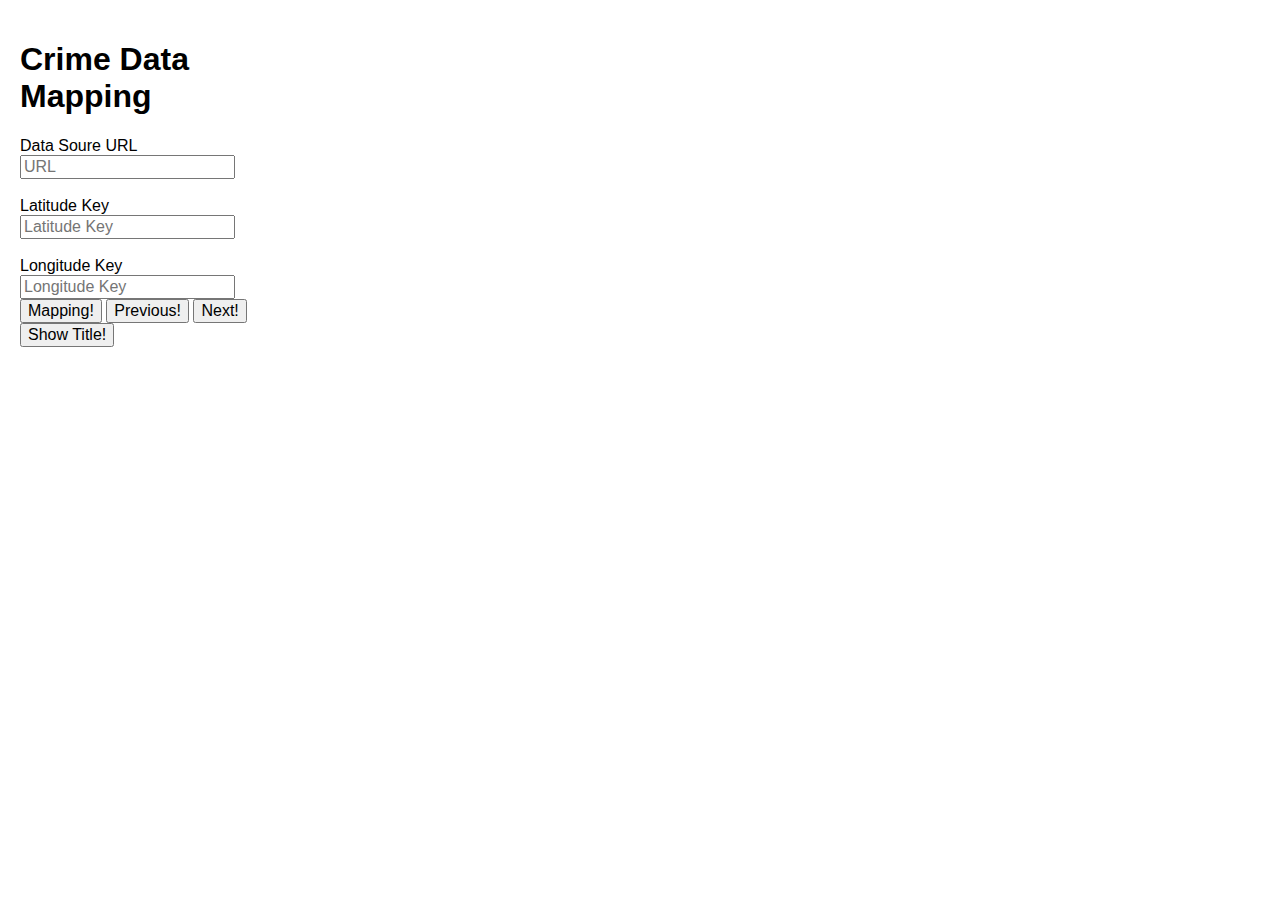
<file: assignment/basicApplication.html>
<!DOCTYPE html>
<html>
  <head>
  </head>
  <body>

    <!-- Start HTML -->

    <!-- End HTML -->

    <!-- Start Javascript Imports -->
    <link rel="stylesheet" href="css/reset.css" />
    <link rel="stylesheet" href="css/leaflet.css" />
    <link rel="stylesheet" href="css/style.css" />
    <script src="js/jquery-2.2.0.js"></script>
    <script src="js/underscore.js"></script>
    <script src="js/leaflet.js"></script>
    <script src="js/basicApplication.js"></script>
    <!-- End Javascript Imports -->
    <div class="sidebar">
      <!-- =====================
      Add elements in this space
      ====================== -->
      <h1 id="main-heading">Crime Data Mapping</h1>
      <label id="text-label1" for="text-input1">Data Soure URL</label>
      <input id="text-input1" class="input-text" type="text" placeholder="URL" >
      <br>
      <br>
      <label id="text-label2" for="text-input2">Latitude Key</label>
      <input id="text-input2" class="input-text" type="text" placeholder="Latitude Key" >
      <br>
      <br>
      <label id="text-label3" for="text-input3">Longitude Key</label>
      <input id="text-input3" class="input-text" type="text" placeholder="Longitude Key" >
      <br>
      <button id="MapData">Mapping!</button>
      <button id="PreviousButton">Previous!</button>
      <button id="NextButton">Next!</button>
      <button id="ShowTitle">Show Title!</button>
    </div>
    <!-- Map -->
    <div id="map" class="map"></div>
    <!-- Javascript Imports -->


  </body>
</html>
</file>
<file: assignment/css/leaflet.css>
/* required styles */

.leaflet-map-pane,
.leaflet-tile,
.leaflet-marker-icon,
.leaflet-marker-shadow,
.leaflet-tile-pane,
.leaflet-tile-container,
.leaflet-overlay-pane,
.leaflet-shadow-pane,
.leaflet-marker-pane,
.leaflet-popup-pane,
.leaflet-overlay-pane svg,
.leaflet-zoom-box,
.leaflet-image-layer,
.leaflet-layer {
	position: absolute;
	left: 0;
	top: 0;
	}
.leaflet-container {
	overflow: hidden;
	-ms-touch-action: none;
	touch-action: none;
	}
.leaflet-tile,
.leaflet-marker-icon,
.leaflet-marker-shadow {
	-webkit-user-select: none;
	   -moz-user-select: none;
	        user-select: none;
	-webkit-user-drag: none;
	}
.leaflet-marker-icon,
.leaflet-marker-shadow {
	display: block;
	}
/* map is broken in FF if you have max-width: 100% on tiles */
.leaflet-container img {
	max-width: none !important;
	}
/* stupid Android 2 doesn't understand "max-width: none" properly */
.leaflet-container img.leaflet-image-layer {
	max-width: 15000px !important;
	}
.leaflet-tile {
	filter: inherit;
	visibility: hidden;
	}
.leaflet-tile-loaded {
	visibility: inherit;
	}
.leaflet-zoom-box {
	width: 0;
	height: 0;
	}
/* workaround for https://bugzilla.mozilla.org/show_bug.cgi?id=888319 */
.leaflet-overlay-pane svg {
	-moz-user-select: none;
	}

.leaflet-tile-pane    { z-index: 2; }
.leaflet-objects-pane { z-index: 3; }
.leaflet-overlay-pane { z-index: 4; }
.leaflet-shadow-pane  { z-index: 5; }
.leaflet-marker-pane  { z-index: 6; }
.leaflet-popup-pane   { z-index: 7; }

.leaflet-vml-shape {
	width: 1px;
	height: 1px;
	}
.lvml {
	behavior: url(#default#VML);
	display: inline-block;
	position: absolute;
	}


/* control positioning */

.leaflet-control {
	position: relative;
	z-index: 7;
	pointer-events: auto;
	}
.leaflet-top,
.leaflet-bottom {
	position: absolute;
	z-index: 1000;
	pointer-events: none;
	}
.leaflet-top {
	top: 0;
	}
.leaflet-right {
	right: 0;
	}
.leaflet-bottom {
	bottom: 0;
	}
.leaflet-left {
	left: 0;
	}
.leaflet-control {
	float: left;
	clear: both;
	}
.leaflet-right .leaflet-control {
	float: right;
	}
.leaflet-top .leaflet-control {
	margin-top: 10px;
	}
.leaflet-bottom .leaflet-control {
	margin-bottom: 10px;
	}
.leaflet-left .leaflet-control {
	margin-left: 10px;
	}
.leaflet-right .leaflet-control {
	margin-right: 10px;
	}


/* zoom and fade animations */

.leaflet-fade-anim .leaflet-tile,
.leaflet-fade-anim .leaflet-popup {
	opacity: 0;
	-webkit-transition: opacity 0.2s linear;
	   -moz-transition: opacity 0.2s linear;
	     -o-transition: opacity 0.2s linear;
	        transition: opacity 0.2s linear;
	}
.leaflet-fade-anim .leaflet-tile-loaded,
.leaflet-fade-anim .leaflet-map-pane .leaflet-popup {
	opacity: 1;
	}

.leaflet-zoom-anim .leaflet-zoom-animated {
	-webkit-transition: -webkit-transform 0.25s cubic-bezier(0,0,0.25,1);
	   -moz-transition:    -moz-transform 0.25s cubic-bezier(0,0,0.25,1);
	     -o-transition:      -o-transform 0.25s cubic-bezier(0,0,0.25,1);
	        transition:         transform 0.25s cubic-bezier(0,0,0.25,1);
	}
.leaflet-zoom-anim .leaflet-tile,
.leaflet-pan-anim .leaflet-tile,
.leaflet-touching .leaflet-zoom-animated {
	-webkit-transition: none;
	   -moz-transition: none;
	     -o-transition: none;
	        transition: none;
	}

.leaflet-zoom-anim .leaflet-zoom-hide {
	visibility: hidden;
	}


/* cursors */

.leaflet-clickable {
	cursor: pointer;
	}
.leaflet-container {
	cursor: -webkit-grab;
	cursor:    -moz-grab;
	}
.leaflet-popup-pane,
.leaflet-control {
	cursor: auto;
	}
.leaflet-dragging .leaflet-container,
.leaflet-dragging .leaflet-clickable {
	cursor: move;
	cursor: -webkit-grabbing;
	cursor:    -moz-grabbing;
	}


/* visual tweaks */

.leaflet-container {
	background: #ddd;
	outline: 0;
	}
.leaflet-container a {
	color: #0078A8;
	}
.leaflet-container a.leaflet-active {
	outline: 2px solid orange;
	}
.leaflet-zoom-box {
	border: 2px dotted #38f;
	background: rgba(255,255,255,0.5);
	}


/* general typography */
.leaflet-container {
	font: 12px/1.5 "Helvetica Neue", Arial, Helvetica, sans-serif;
	}


/* general toolbar styles */

.leaflet-bar {
	box-shadow: 0 1px 5px rgba(0,0,0,0.65);
	border-radius: 4px;
	}
.leaflet-bar a,
.leaflet-bar a:hover {
	background-color: #fff;
	border-bottom: 1px solid #ccc;
	width: 26px;
	height: 26px;
	line-height: 26px;
	display: block;
	text-align: center;
	text-decoration: none;
	color: black;
	}
.leaflet-bar a,
.leaflet-control-layers-toggle {
	background-position: 50% 50%;
	background-repeat: no-repeat;
	display: block;
	}
.leaflet-bar a:hover {
	background-color: #f4f4f4;
	}
.leaflet-bar a:first-child {
	border-top-left-radius: 4px;
	border-top-right-radius: 4px;
	}
.leaflet-bar a:last-child {
	border-bottom-left-radius: 4px;
	border-bottom-right-radius: 4px;
	border-bottom: none;
	}
.leaflet-bar a.leaflet-disabled {
	cursor: default;
	background-color: #f4f4f4;
	color: #bbb;
	}

.leaflet-touch .leaflet-bar a {
	width: 30px;
	height: 30px;
	line-height: 30px;
	}


/* zoom control */

.leaflet-control-zoom-in,
.leaflet-control-zoom-out {
	font: bold 18px 'Lucida Console', Monaco, monospace;
	text-indent: 1px;
	}
.leaflet-control-zoom-out {
	font-size: 20px;
	}

.leaflet-touch .leaflet-control-zoom-in {
	font-size: 22px;
	}
.leaflet-touch .leaflet-control-zoom-out {
	font-size: 24px;
	}


/* layers control */

.leaflet-control-layers {
	box-shadow: 0 1px 5px rgba(0,0,0,0.4);
	background: #fff;
	border-radius: 5px;
	}
.leaflet-control-layers-toggle {
	background-image: url(images/layers.png);
	width: 36px;
	height: 36px;
	}
.leaflet-retina .leaflet-control-layers-toggle {
	background-image: url(images/layers-2x.png);
	background-size: 26px 26px;
	}
.leaflet-touch .leaflet-control-layers-toggle {
	width: 44px;
	height: 44px;
	}
.leaflet-control-layers .leaflet-control-layers-list,
.leaflet-control-layers-expanded .leaflet-control-layers-toggle {
	display: none;
	}
.leaflet-control-layers-expanded .leaflet-control-layers-list {
	display: block;
	position: relative;
	}
.leaflet-control-layers-expanded {
	padding: 6px 10px 6px 6px;
	color: #333;
	background: #fff;
	}
.leaflet-control-layers-selector {
	margin-top: 2px;
	position: relative;
	top: 1px;
	}
.leaflet-control-layers label {
	display: block;
	}
.leaflet-control-layers-separator {
	height: 0;
	border-top: 1px solid #ddd;
	margin: 5px -10px 5px -6px;
	}


/* attribution and scale controls */

.leaflet-container .leaflet-control-attribution {
	background: #fff;
	background: rgba(255, 255, 255, 0.7);
	margin: 0;
	}
.leaflet-control-attribution,
.leaflet-control-scale-line {
	padding: 0 5px;
	color: #333;
	}
.leaflet-control-attribution a {
	text-decoration: none;
	}
.leaflet-control-attribution a:hover {
	text-decoration: underline;
	}
.leaflet-container .leaflet-control-attribution,
.leaflet-container .leaflet-control-scale {
	font-size: 11px;
	}
.leaflet-left .leaflet-control-scale {
	margin-left: 5px;
	}
.leaflet-bottom .leaflet-control-scale {
	margin-bottom: 5px;
	}
.leaflet-control-scale-line {
	border: 2px solid #777;
	border-top: none;
	line-height: 1.1;
	padding: 2px 5px 1px;
	font-size: 11px;
	white-space: nowrap;
	overflow: hidden;
	-moz-box-sizing: content-box;
	     box-sizing: content-box;

	background: #fff;
	background: rgba(255, 255, 255, 0.5);
	}
.leaflet-control-scale-line:not(:first-child) {
	border-top: 2px solid #777;
	border-bottom: none;
	margin-top: -2px;
	}
.leaflet-control-scale-line:not(:first-child):not(:last-child) {
	border-bottom: 2px solid #777;
	}

.leaflet-touch .leaflet-control-attribution,
.leaflet-touch .leaflet-control-layers,
.leaflet-touch .leaflet-bar {
	box-shadow: none;
	}
.leaflet-touch .leaflet-control-layers,
.leaflet-touch .leaflet-bar {
	border: 2px solid rgba(0,0,0,0.2);
	background-clip: padding-box;
	}


/* popup */

.leaflet-popup {
	position: absolute;
	text-align: center;
	}
.leaflet-popup-content-wrapper {
	padding: 1px;
	text-align: left;
	border-radius: 12px;
	}
.leaflet-popup-content {
	margin: 13px 19px;
	line-height: 1.4;
	}
.leaflet-popup-content p {
	margin: 18px 0;
	}
.leaflet-popup-tip-container {
	margin: 0 auto;
	width: 40px;
	height: 20px;
	position: relative;
	overflow: hidden;
	}
.leaflet-popup-tip {
	width: 17px;
	height: 17px;
	padding: 1px;

	margin: -10px auto 0;

	-webkit-transform: rotate(45deg);
	   -moz-transform: rotate(45deg);
	    -ms-transform: rotate(45deg);
	     -o-transform: rotate(45deg);
	        transform: rotate(45deg);
	}
.leaflet-popup-content-wrapper,
.leaflet-popup-tip {
	background: white;

	box-shadow: 0 3px 14px rgba(0,0,0,0.4);
	}
.leaflet-container a.leaflet-popup-close-button {
	position: absolute;
	top: 0;
	right: 0;
	padding: 4px 4px 0 0;
	text-align: center;
	width: 18px;
	height: 14px;
	font: 16px/14px Tahoma, Verdana, sans-serif;
	color: #c3c3c3;
	text-decoration: none;
	font-weight: bold;
	background: transparent;
	}
.leaflet-container a.leaflet-popup-close-button:hover {
	color: #999;
	}
.leaflet-popup-scrolled {
	overflow: auto;
	border-bottom: 1px solid #ddd;
	border-top: 1px solid #ddd;
	}

.leaflet-oldie .leaflet-popup-content-wrapper {
	zoom: 1;
	}
.leaflet-oldie .leaflet-popup-tip {
	width: 24px;
	margin: 0 auto;

	-ms-filter: "progid:DXImageTransform.Microsoft.Matrix(M11=0.70710678, M12=0.70710678, M21=-0.70710678, M22=0.70710678)";
	filter: progid:DXImageTransform.Microsoft.Matrix(M11=0.70710678, M12=0.70710678, M21=-0.70710678, M22=0.70710678);
	}
.leaflet-oldie .leaflet-popup-tip-container {
	margin-top: -1px;
	}

.leaflet-oldie .leaflet-control-zoom,
.leaflet-oldie .leaflet-control-layers,
.leaflet-oldie .leaflet-popup-content-wrapper,
.leaflet-oldie .leaflet-popup-tip {
	border: 1px solid #999;
	}


/* div icon */

.leaflet-div-icon {
	background: #fff;
	border: 1px solid #666;
	}
</file>
<file: assignment/css/style.css>
body {
    padding: 0;
    overflow: hidden;
    font-family: helvetica, arial, sans-serif;
}

.map {
    position: absolute;
    right: 0px;
    left: 340px;
    height: 100%;
    top: 0;
}

.sidebar {
    position: absolute;
    left: 0px;
    width: 340px;
    top: 0;
    bottom: 0;
    overflow-y: auto;
    padding: 20px;
}
</file>
